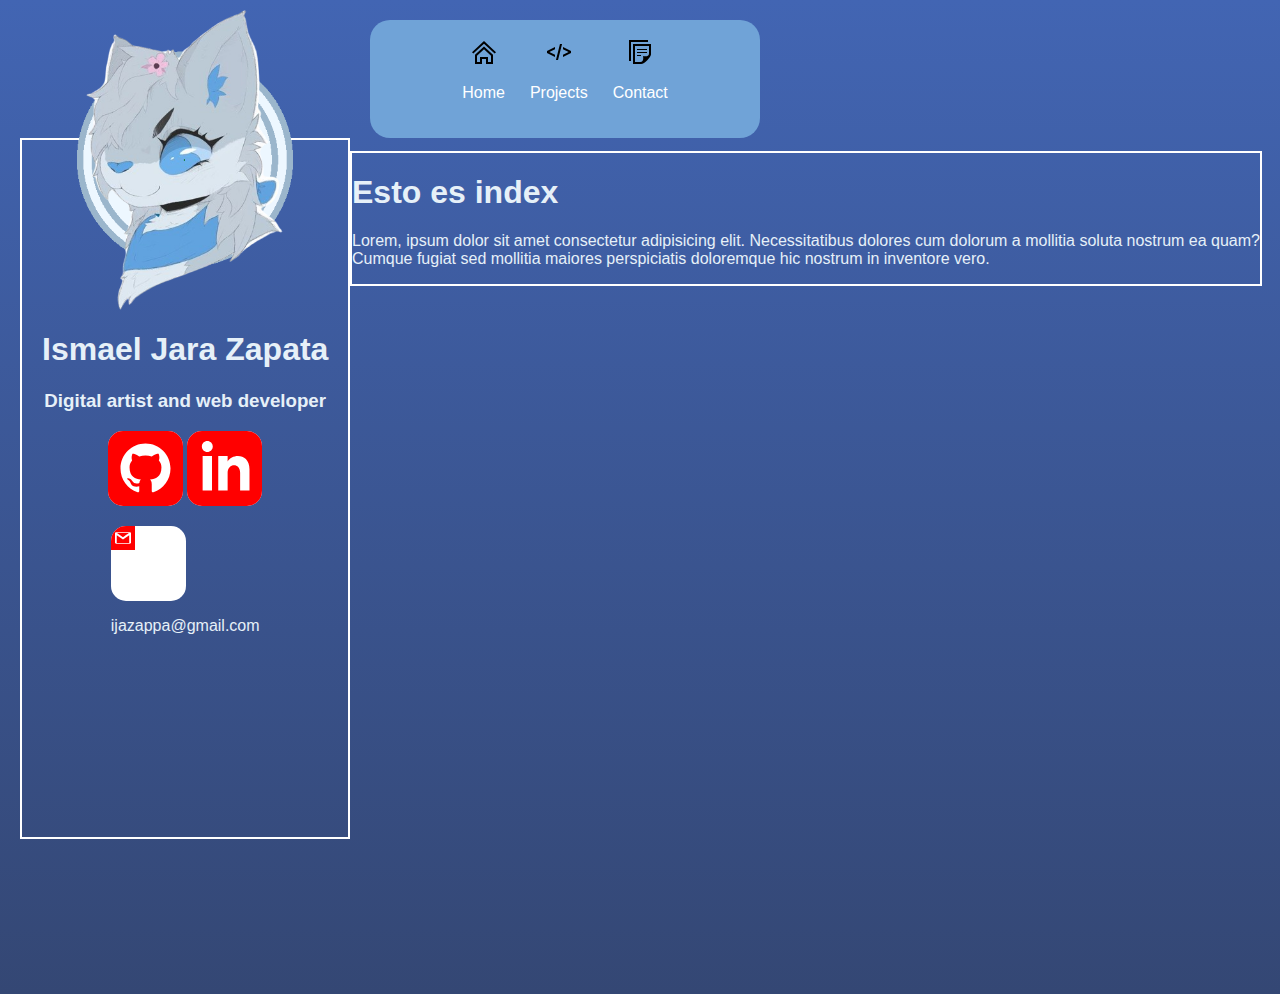
<file: HTML/index.html>
<!DOCTYPE html>
<html>
    <head>
        <meta charset="utf-8" />
        <link rel="stylesheet" type="text/css" href="../STYLES/styles.css">
        <meta name="viewport" content="width=device-width, initial-scale=1.0">
    </head>
    <body>
        <header>
                <a class="boton1" href="index.html">
                    <li><img src="../SVG/home.svg"><p>Home</p></li>
                </a>
                <a class="boton1" href="proyectos.html">
                    <li><img src="../SVG/proyectos.svg"><p>Projects</p></li>
                </a>
                <a class="boton1" href="contacto.html">
                    <li><img src="../SVG/Contacto.svg"><p>Contact</p></li>
                </a>
        </header>
        <section id="menu_izq">
            <img src="../IMG/Ky_commy-removebg-preview.png">
            <div class="presentacion">
                <h1>Ismael Jara Zapata</h1>
                <h3>Digital artist and web developer</h3>
            </div>
            <div class="info">
                    <a class="boton2" href="https://github.com/pipitaf"><svg xmlns="http://www.w3.org/2000/svg" viewBox="0 0 24 24"><path d="M0 0v24h24v-24h-24zm14.534 19.59c-.406.078-.534-.171-.534-.384v-2.195c0-.747-.262-1.233-.55-1.481 1.782-.198 3.654-.875 3.654-3.947 0-.874-.311-1.588-.824-2.147.083-.202.357-1.016-.079-2.117 0 0-.671-.215-2.198.82-.639-.18-1.323-.267-2.003-.271-.68.003-1.364.091-2.003.269-1.528-1.035-2.2-.82-2.2-.82-.434 1.102-.16 1.915-.077 2.118-.512.56-.824 1.273-.824 2.147 0 3.064 1.867 3.751 3.645 3.954-.229.2-.436.552-.508 1.07-.457.204-1.614.557-2.328-.666 0 0-.423-.768-1.227-.825 0 0-.78-.01-.055.487 0 0 .525.246.889 1.17 0 0 .463 1.428 2.688.944v1.489c0 .211-.129.459-.528.385-3.18-1.057-5.472-4.056-5.472-7.59 0-4.419 3.582-8 8-8s8 3.581 8 8c0 3.533-2.289 6.531-5.466 7.59z"/></svg></a>
                    <a class="boton2" href="https://www.linkedin.com/in/ismael-jara-zapata-04b633273/"><svg xmlns="http://www.w3.org/2000/svg" width="24" height="24" viewBox="0 0 24 24"><path d="M0 0v24h24v-24h-24zm8 19h-3v-11h3v11zm-1.5-12.268c-.966 0-1.75-.79-1.75-1.764s.784-1.764 1.75-1.764 1.75.79 1.75 1.764-.783 1.764-1.75 1.764zm13.5 12.268h-3v-5.604c0-3.368-4-3.113-4 0v5.604h-3v-11h3v1.765c1.397-2.586 7-2.777 7 2.476v6.759z"/></svg></a>
            </div>
            <div class="info">
                <ul>
                    <li class="boton"><svg xmlns="http://www.w3.org/2000/svg"><path d="M24 24h-24v-24h24v24zm-5.141-6.333c.63 0 1.141-.512 1.141-1.142v-9.05c0-.63-.511-1.142-1.141-1.142h-13.718c-.63 0-1.141.512-1.141 1.142v9.05c0 .63.511 1.142 1.141 1.142h13.718zm-6.859-4.058l-6.228-4.321-.014 7.712h12.457v-7.712l-6.215 4.321zm5.913-6.609c-1.745 1.215-5.913 4.153-5.913 4.153l-5.947-4.153h11.86z"/></svg><p>ijazappa@gmail.com</p>
                </ul>
            </div>
        </section>
        <main>
            <h1>Esto es index</h1>
            <p>Lorem, ipsum dolor sit amet consectetur adipisicing elit. Necessitatibus dolores cum dolorum a mollitia soluta nostrum ea quam? <br>
                Cumque fugiat sed mollitia maiores perspiciatis doloremque hic nostrum in inventore vero.</p>
        </main>
    </body>
</html>
</file>
<file: STYLES/styles.css>
body{
    background: linear-gradient(0deg, rgba(52,71,116,1) 0%, rgba(66,101,179,1) 100%);
    color: #e6f0f8;
    font-family:Arial, Helvetica, sans-serif;
    margin: 20px;


    
}

header{
    position:relative;
    left:350px;
    padding: 20px;
    display:flex;
    background-color: #70a3d7;
    color: #fff;
    text-align: center;
    justify-content: center;
    flex-direction: row;
    gap: 25px;
    width: 350px;
    height: auto;
    border-radius: 20px;
    
}

a{
    text-decoration: none;
    color:white
}

ul{
    padding: 0;
}

li{
    list-style: none;
}

section{
    padding: 20px;
    width: fit-content;
    border: white 2px solid;
    

}

section{
    display: flex;
    flex-direction: column;
    align-items: center;
    text-align: center;
    height: auto;
}

#menu_izq img{
    position: relative;
    bottom: 150px;
    height:300px;
 }

 
.presentacion{
    position: relative;
    bottom: 150px;
}

.info{
    position: relative;
    bottom: 150px;
}

.info svg{
    fill:red;
    background-color: #fff;
    width: 75px;
    height: 75px;
    border-radius: 20%;
    
}

.info .boton{
    display: flex;
    flex-direction: column;
    fill: green;
}

main{
    border: white 2px solid;
    position: relative;
    left:330px;
    bottom:688px;
    max-width: fit-content;
    max-height: fit-content;
}
</file>
